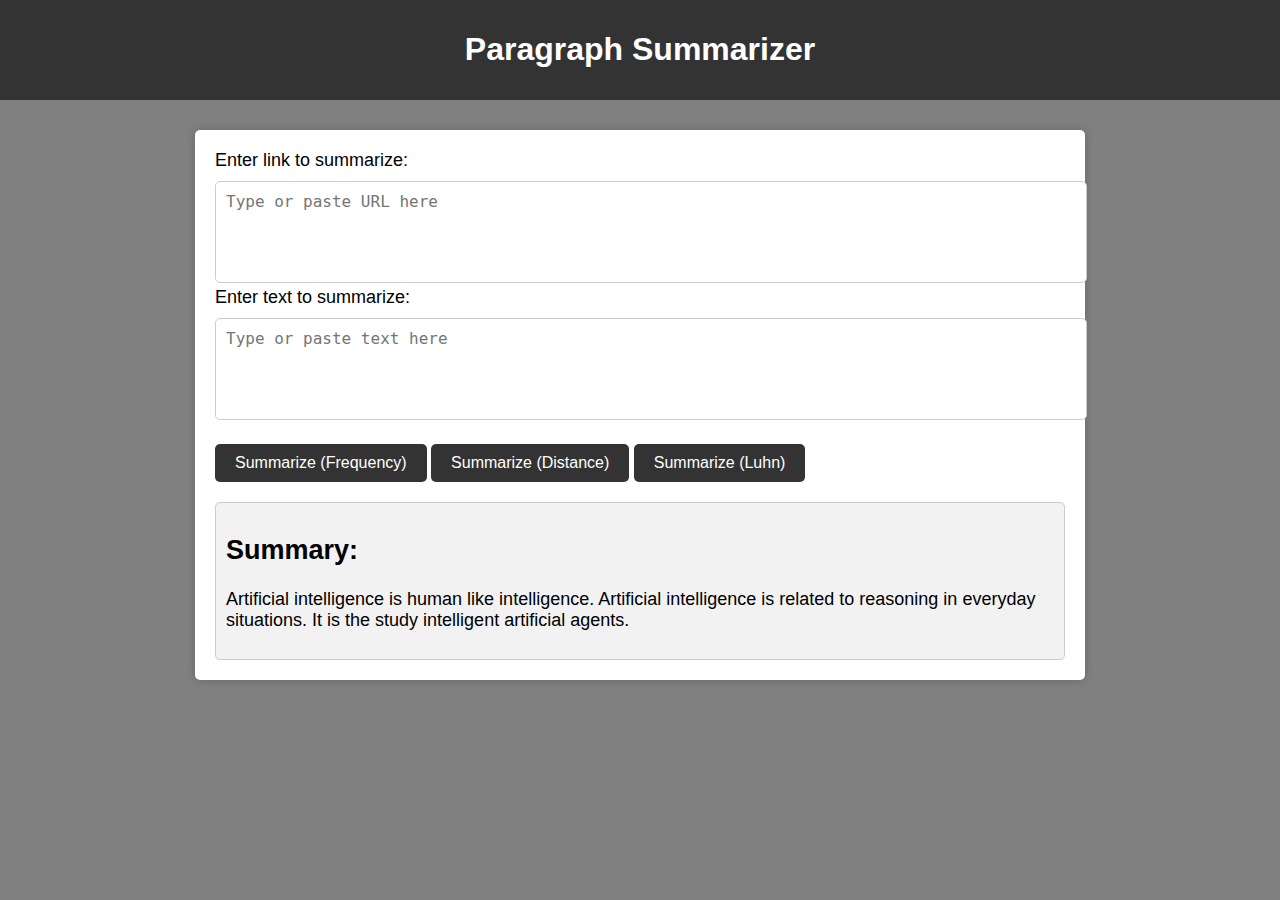
<file: .ipynb_checkpoints/web-checkpoint.html>
<!DOCTYPE html>
<html lang="en">
<head>
	<meta charset="UTF-8">
	<title>Paragraph Summarizer</title>
	<style>
		body {
			font-family: cursive, sans-serif;
			background-color: gray;
			margin: 0;
			padding: 0;
		}

		.header {
			background-color: #333;
			color: #fff;
			padding: 10px;
			text-align: center;
		}

		.container {
			max-width: 850px;
			margin: 0 auto;
			padding: 20px;
			background-color: #fff;
			box-shadow: 0 0 10px rgba(0,0,0,0.2);
			border-radius: 5px;
			margin-top: 30px;
			margin-bottom: 30px;
		}

		.form-group {
			margin-bottom: 20px;
		}

		.form-group label {
			display: block;
			font-size: 18px;
			margin-bottom: 10px;
		}

		.form-group textarea {
			width: 100%;
			height: 80px;
			padding: 10px;
			font-size: 16px;
			border: 1px solid #ccc;
			border-radius: 5px;
			resize: none;
		}

		.btn {
			background-color: #333;
			color: #fff;
			padding: 10px 20px;
			border: none;
			border-radius: 5px;
			font-size: 16px;
			cursor: pointer;
		}

		.btn:hover {
			background-color: #06f221;
		}

		.summary {
			font-size: 18px;
			margin-top: 20px;
			padding: 10px;
			background-color: #f2f2f2;
			border-radius: 5px;
			border: 1px solid #ccc;
		}

	</style>
</head>
<body>
	<div class="header">
		<h1>Paragraph Summarizer</h1>
	</div>
	<div class="container">
		<form method="POST" action="/summarize">
			<div class="form-group">
				<label for="text">Enter link to summarize:</label>
				<textarea id="text" name="text" placeholder="Type or paste URL here"></textarea>
				
				<label for="text">Enter text to summarize:</label>
				<textarea id="text" name="text" placeholder="Type or paste text here"></textarea>
			</div>
			<button type="submit" class="btn">Summarize (Frequency)</button>
			<button type="submit" class="btn">Summarize (Distance)</button>
			<button type="submit" class="btn">Summarize (Luhn)</button>
			
		</form> 
		<div class="summary">
			
				<h2>Summary:</h2>
				<p> Artificial intelligence is human like intelligence. Artificial intelligence is related to reasoning in everyday situations. It is the study intelligent artificial agents.</p>
			
		</div>
	</div>
</body>
</html>
</file>
